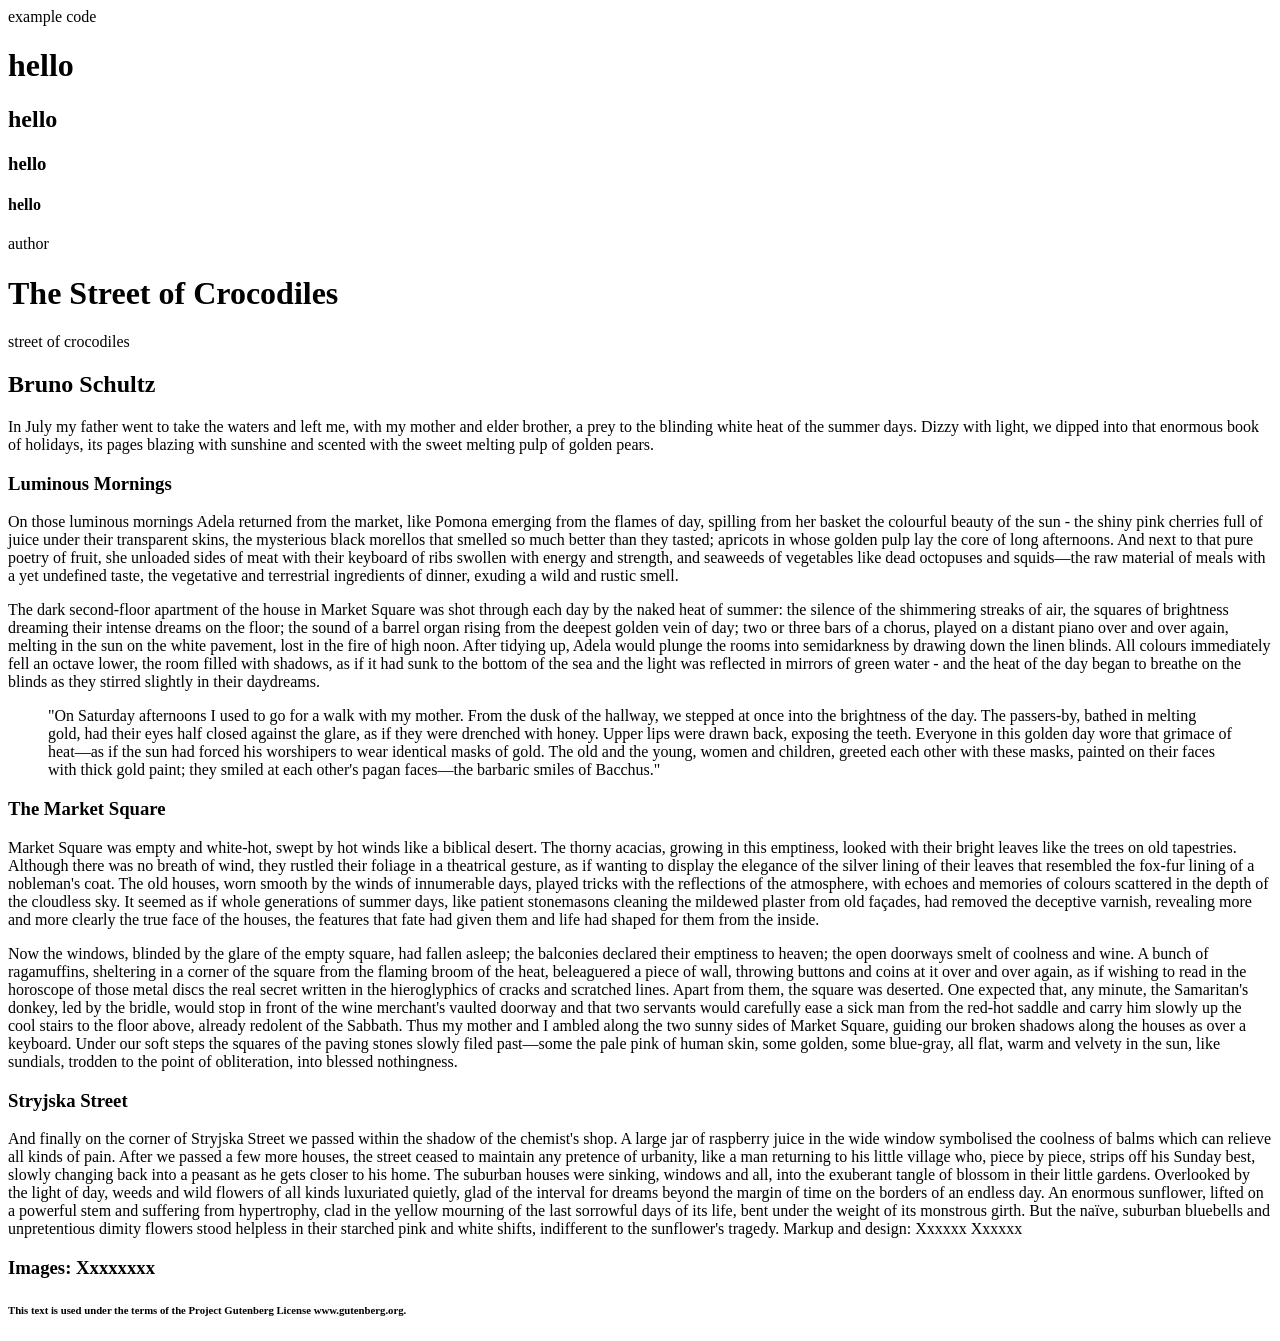
<file: index.html>
example code

<index.html>

<!DOCTYPE html>
<html lang="en">
<head>
    <meta charset="UTF-8">
<title>The street of crocodiles.</title>
</head>
<body><h1>hello</h1><h2>hello</h2><h3>hello</h3><h4>hello</h4></body>
<footer><p>author</p></footer>

<h1>The Street of Crocodiles</h1>

street of crocodiles 

<h2>Bruno Schultz</h2>

<p>In July my father went to take the waters and left me, with my mother and elder brother, a prey to the blinding white heat of the summer days. Dizzy with light, we dipped into that enormous book of holidays, its pages blazing with sunshine and scented with the sweet melting pulp of golden pears.</p>

<h3>Luminous Mornings</h3>

<p>On those luminous mornings Adela returned from the market, like Pomona emerging from the flames of day, spilling from her basket the colourful beauty of the sun - the shiny pink cherries full of juice under their transparent skins, the mysterious black morellos that smelled so much better than they tasted; apricots in whose golden pulp lay the core of long afternoons. And next to that pure poetry of fruit, she unloaded sides of meat with their keyboard of ribs swollen with energy and strength, and seaweeds of vegetables like dead octopuses and squids—the raw material of meals with a yet undefined taste, the vegetative and terrestrial ingredients of dinner, exuding a wild and rustic smell.</p>

<p>The dark second-floor apartment of the house in Market Square was shot through each day by the naked heat of summer: the silence of the shimmering streaks of air, the squares of brightness dreaming their intense dreams on the floor; the sound of a barrel organ rising from the deepest golden vein of day; two or three bars of a chorus, played on a distant piano over and over again, melting in the sun on the white pavement, lost in the fire of high noon.
After tidying up, Adela would plunge the rooms into semidarkness by drawing down the linen blinds. All colours immediately fell an octave lower, the room filled with shadows, as if it had sunk to the bottom of the sea and the light was reflected in mirrors of green water - and the heat of the day began to breathe on the blinds as they stirred slightly in their daydreams.</p>

<blockquote>
  <p>"On Saturday afternoons I used to go for a walk with my mother. From the dusk of the hallway, we stepped at once into the brightness of the day. The passers-by, bathed in melting gold, had their eyes half closed against the glare, as if they were drenched with honey. Upper lips were drawn back, exposing the teeth. Everyone in this golden day wore that grimace of heat—as if the sun had forced his worshipers to wear identical masks of gold. The old and the young, women and children, greeted each other with these masks, painted on their faces with thick gold paint; they smiled at each other's pagan faces—the barbaric smiles of Bacchus."</p>
</blockquote>

<h3>The Market Square</h3>

<p>Market Square was empty and white-hot, swept by hot winds like a biblical desert. The thorny acacias, growing in this emptiness, looked with their bright leaves like the trees on old tapestries. Although there was no breath of wind, they rustled their foliage in a theatrical gesture, as if wanting to display the elegance of the silver lining of their leaves that resembled the fox-fur lining of a nobleman's coat. The old houses, worn smooth by the winds of innumerable days, played tricks with the reflections of the atmosphere, with echoes and memories of colours scattered in the depth of the cloudless sky. It seemed as if whole generations of summer days, like patient stonemasons cleaning the mildewed plaster from old façades, had removed the deceptive varnish, revealing more and more clearly the true face of the houses, the features that fate had given them and life had shaped for them from the inside.</p>

<p>Now the windows, blinded by the glare of the empty square, had fallen asleep; the balconies declared their emptiness to heaven; the open doorways smelt of coolness and wine.
A bunch of ragamuffins, sheltering in a corner of the square from the flaming broom of the heat, beleaguered a piece of wall, throwing buttons and coins at it over and over again, as if wishing to read in the horoscope of those metal discs the real secret written in the hieroglyphics of cracks and scratched lines. Apart from them, the square was deserted. One expected that, any minute, the Samaritan's donkey, led by the bridle, would stop in front of the wine merchant's vaulted doorway and that two servants would carefully ease a sick man from the red-hot saddle and carry him slowly up the cool stairs to the floor above, already redolent of the Sabbath.
Thus my mother and I ambled along the two sunny sides of Market Square, guiding our broken shadows along the houses as over a keyboard.
Under our soft steps the squares of the paving stones slowly filed past—some the pale pink of human skin, some golden, some blue-gray, all flat, warm and velvety in the sun, like sundials, trodden to the point of obliteration, into blessed nothingness.</p>

<h3>Stryjska Street</h3>

<p>And finally on the corner of Stryjska Street we passed within the shadow of the chemist's shop. A large jar of raspberry juice in the wide window symbolised the coolness of balms which can relieve all kinds of pain. After we passed a few more houses, the street ceased to maintain any pretence of urbanity, like a man returning to his little village who, piece by piece, strips off his Sunday best, slowly changing back into a peasant as he gets closer to his home.
The suburban houses were sinking, windows and all, into the exuberant tangle of blossom in their little gardens. Overlooked by the light of day, weeds and wild flowers of all kinds luxuriated quietly, glad of the interval for dreams beyond the margin of time on the borders of an endless day. An enormous sunflower, lifted on a powerful stem and suffering from hypertrophy, clad in the yellow mourning of the last sorrowful days of its life, bent under the weight of its monstrous girth. But the naïve, suburban bluebells and unpretentious dimity flowers stood helpless in their starched pink and white shifts, indifferent to the sunflower's tragedy.
Markup and design: Xxxxxx Xxxxxx</p>

<h3>Images: Xxxxxxxx</h3>

<footer><h6>This text is used under the terms of the Project Gutenberg License www.gutenberg.org.</h6>

</footer>
</index.html>
</file>
